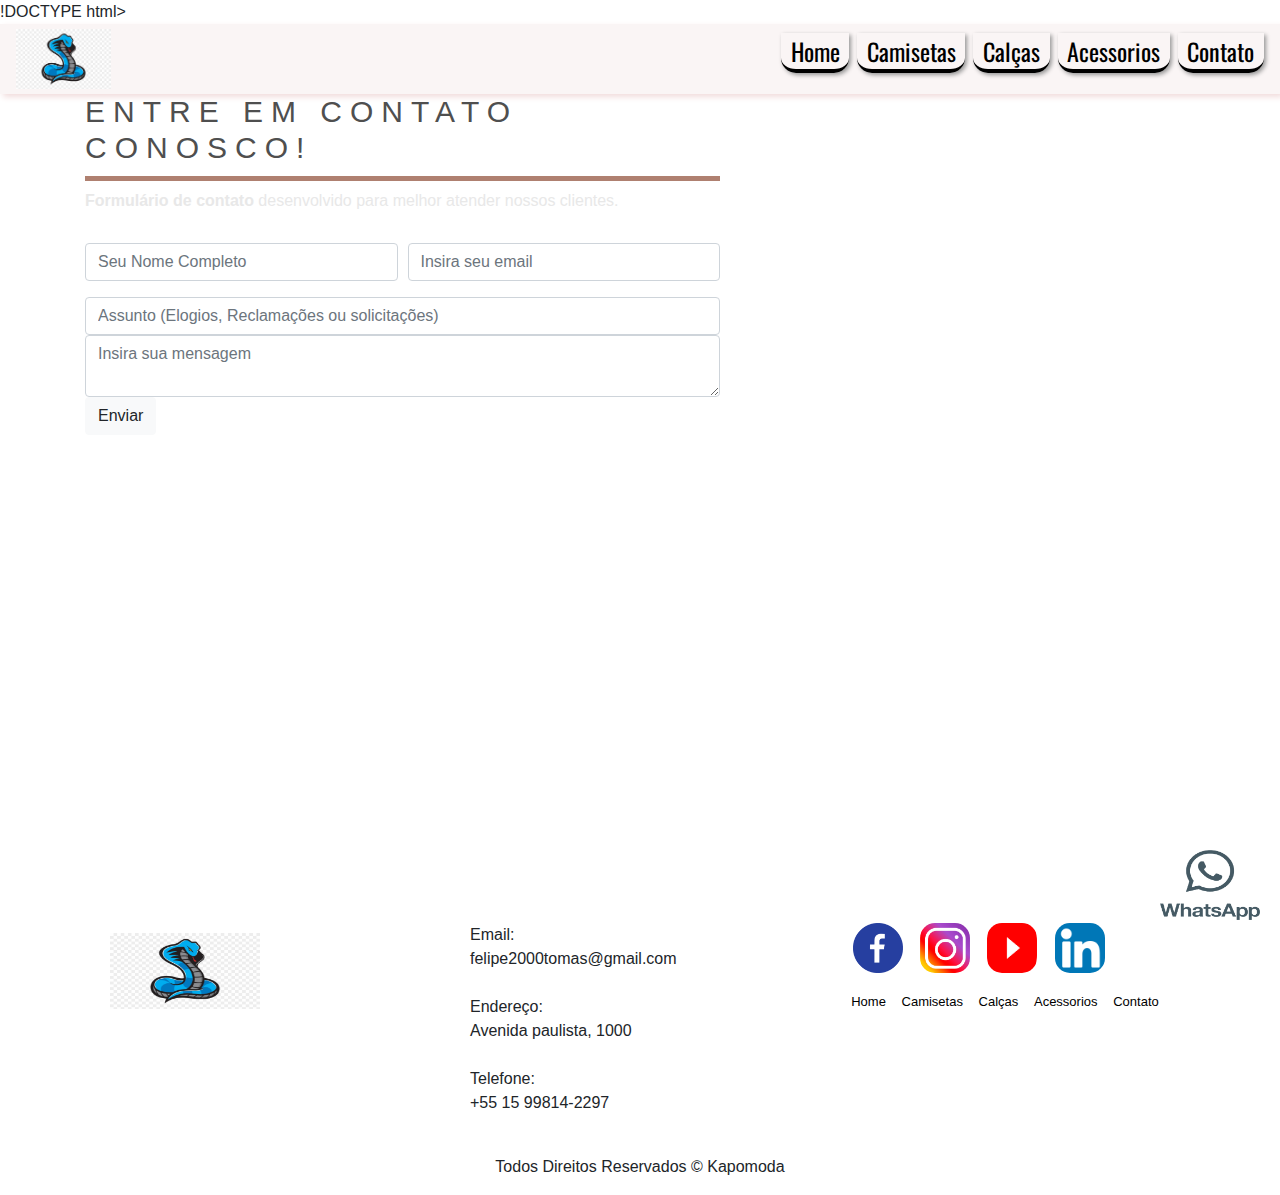
<file: contato.html>
!DOCTYPE html>
<html lang="en">

<head>
    <meta charset="UTF-8">
    <meta name="viewport" content="width, initial-scale=1.0">
    <!-- <link rel="stylesheet" type="text/css" href="./bootstrap/css/bootstrap.min.css"> -->
    <link rel="stylesheet" type="text/css" href="./css/style.css">
     <!-- Bootstrap CSS -->
     <link rel="stylesheet" href="https://stackpath.bootstrapcdn.com/bootstrap/4.5.0/css/bootstrap.min.css" />
    <title>Kapa Moda</title>
</head>

<body>
    <!-- Inicio Menu -->
    <header id="header">
        <a id="logo" href="index.html"><img src="img/logoloja.jpg" alt="Logo Empresa Modelo"></a>
        <nav id="nav">
            <button aria-label="Abrir Menu" id="btn-mobile" aria-haspopup="true" aria-controls="menu"
                aria-expanded="false">
                <span id="hamburger"></span>
            </button>
            <ul id="menu" role="menu">
                <li><a class="linkMenu" href="./index.html">Home</a></li>
                <li><a class="linkMenu" href="./produtos.html">Camisetas</a></li>
                <li><a class="linkMenu" href="#">Calças</a></li>
                <li><a class="linkMenu" href="./videos.html">Acessorios</a></li>
                <li><a class="linkMenu" href="./contato.html">Contato</a></li>

            </ul>
            </nav>
    </header>
    <!-- Fim Menu  -->
    <!-- Inicio Formulario Contato -->
    <section class="contacct">
        <div class="container">
            <div class="row">
                <div class="col-md-7">
                    <div class="section-title">
                        <h2> Entre em contato conosco!</h2>
                        <p><b>Formulário de contato</b> desenvolvido para melhor atender nossos clientes.</p>
                    </div>
                </div>
            </div>
            <div class="row">
                <div class="col-lg-7">
                    <form action="/" class="mb-4 mb-lg-0">
                        <div class="form-row">
                            <div class="col-md-6 form-grup">
                                <input type="text" name="name" class="form-control" placeholder="Seu Nome Completo" />
                            </div>
                            <div class="col-md-6 form-group">
                                <input type="email" class="form-control" name="email" id="email" placeholder="Insira seu email">
                            </div>
                        </div>
                        <div class="form-goup">
                            <input type="text" class="form-control" name="subject" id="subject" placeholder="Assunto (Elogios, Reclamações ou solicitações)">
                        </div>
                        <div class="form-goup">
                            <textarea class="form-control" name="message" id="message" placeholder="Insira sua mensagem"></textarea>
                        </div>
                        <button type="submit" class="btn btn-light">Enviar</button>
                    </form>
                </div>
                <div class="col-lg-5">
                    <div class="map">
                        <iframe src="https://www.google.com/maps/embed?pb=!1m18!1m12!1m3!1d3659.2776437153198!2d-47.45142092372729!3d-23.486507058848172!2m3!1f0!2f0!3f0!3m2!1i1024!2i768!4f13.1!3m3!1m2!1s0x94c58a9f61b55945%3A0x4ead928c70b1e690!2sEscola%20e%20Faculdade%20de%20Tecnologia%20SENAI%20Gaspar%20Ricardo%20J%C3%BAnior!5e0!3m2!1spt-BR!2sbr!4v1698520410042!5m2!1spt-BR!2sbr" width="600" height="450" style="border:0;" allowfullscreen="" loading="lazy" referrerpolicy="no-referrer-when-downgrade"></iframe>

                    </div>

                </div>

            </div>
            <div class="market-place">
                <figure>
                    <a href="#"<img src="./img/gif.gif"alt="Marketing-Diversos"></a>
                </figure>

            </div>
        </div>
    </section>
    <!-- Fim Formulario Contato --> 


<!-- Inicio whats -->
<div class="Whatsapp">
<div class="container-grid logo-whats">
    <a href="https://wa.link/cnr2xt" target="_blank"><img class="pulse" src="./rede_social/whatsapp-azul.png" width="100px" alt="Contato whatsapp"></a>
    
</div>
</div>
<!-- Fim whats -->
<!-- Inicio Footer -->
<footer class="rodape">
    <div class="container">
        <div class="row m-0">
            <!-- Inicio logo -->
            <div id="logo-rodape" class="col-md-4">
                <figure>
                    <img src="./img/logoloja.jpg" alt="Logo Rodape">
                </figure>

            </div>
            <!-- Fim logo -->
            <!-- Inicio Texto -->
            <div class="col-md-4">
                <div class="info-contato">
                    <p>Email:</p>
                    <p>felipe2000tomas@gmail.com</p><br>
                    <p>Endereço:</p>
                    <p>Avenida paulista, 1000</p><br>
                    <p>Telefone:</p>
                    <p>+55 15 99814-2297</p>
                </div>
            </div>
            <!-- Fim Texto -->
            <!-- Inicio Mídias sociais -->
            <div class="col-md-4">
                <figure class="redes-sociais">
                    <a href="https://www.facebook.com"><img src="./rede_social/face.png" alt="Facebook"</a>
                    <a href="https://www.instagram.com"><img src="./rede_social/insta.png" alt="Instagram"</a>
                    <a href="https://www.youtube.com"><img src="./rede_social/youtube.png" alt="Youtube"</a>
                    <a href="https://www.linkedin.com"><img src="./rede_social/linkedin.png" alt="Linkedin"</a>
                </figure>
                <br>
                <a class="linkFooter" href="./index.html">Home</a>
                <a class="linkFooter" href="./camisetas.html">Camisetas</a>
                <a class="linkFooter" href="./calças.html">Calças</a>
                <a class="linkFooter" href="./acessorios.html">Acessorios</a>
                <a class="linkFooter" href="./contato.html">Contato</a>
            </div>
            <!-- Fim Mídias sociais -->
            <!-- Inicio Direito Autorais -->
            <div class="col-12">      
                <p class="direitos">Todos Direitos Reservados &copy; Kapomoda </p>
            </div>
            

            <!-- Fim Direito Autorais -->

        </div> 
    </div>

</footer>




<!-- Fim Footer -->





</body>

    <script type="text/javascript" src="./bootstrap/js/bootstrap.min.js"></script>
    

    <script type="text/javascript" src="./js/srcipt_menu.js"></script>
           
            <!-- Bootstrap JS -->
            <script src="https://code.jquery.com/jquery-3.5.1.slim.min.js"></script>
            <script src="https://cdn.jsdelivr.net/npm/popper.js@1.16.0/dist/umd/popper.min.js"></script>
            <script src="https://stackpath.bootstrapcdn.com/bootstrap/4.5.0/js/bootstrap.min.js"></script>

</html>
</file>
<file: css/style.css>
/* @import url('https://fonts.googleapis.com/css2?family=Oswald:wght@200&display=swap'); */
@import url('https://fonts.googleapis.com/css2?family=Oswald:wght@500&display=swap');
/* Arquivo da folha de estilos de todo o site*/
/* Inicio CSS menu*/
body, ul {
    margin: 0px;
    padding: 0px;
}
#menu a{
    color: black;
    text-decoration: none;
    /* font-family: 'Oswald', sans-serif; */
    font-family: 'Oswald', sans-serif;
    font-weight: 400;
    transition: 0.3s;
    text-align: center;
    padding: 0 0.4em;
    /* background: rgba (0, 0, 0, 0.05 ); */
    font-size: 24px;
    border-bottom-left-radius: 15px;
    border-bottom-right-radius: 15px;
    border-bottom: 4px solid #000000;
    box-shadow: 2px 2px 4px #969696;

}
#menu a:hover{
    background: rgb(179, 171, 171);
    font-size: 22px;
    border-top-right-radius: 15px ;
}
#logo {
    font-size: 1.5rem;
}
#logo img {
    height: 60px;
}
#logo img:hover {
      box-shadow: 2px 2px 4px #000000;
      transition: 0.3s;
}
#header {
    box-sizing: border-box;
    height: 70px;
    padding: 1rem;
    display: flex;
    align-items: center;
    justify-content:space-between ;
    background: rgba(241, 227, 227, 0.356);
    box-shadow: 3px 3px 6px #f1dcdc;
}
#menu {
    display: flex;
    list-style: none;
    gap: 0.5rem;
}
#btn-mobile {
    display: none;
}
/*Fim CSS estilo header*/
/* Inicio estilo carousel */

#carouselExampleInterval {
position: relative;
z-index: 10;
padding-top: 10px;
box-shadow: 3px 3px 6px #fcdada;
}

/* Fim estilo carousel */
/* Inicio estilo media >> Mobile */
@media (max-width: 600px){
        #menu {
            display: block;
            position: absolute;
            width: 15em;
            top: 70px;
            right: 0px;
            background: white;
            transition: 0.6s;
            z-index: 1000;
            height: 0px;
            padding-left: 5px;
            visibility: hidden;
            overflow-y: hidden;
        }
        #menu li {
            padding-top: 30px;
            padding-bottom: 0px;
            margin: 0 1rem;
            border-bottom: 2px solid rgba(0, 0, 0, 0.05);

        }
        #nav.active #menu {
            height: calc(100vh - 70px);
            visibility: visible;
            overflow-y: hidden;
        }
        #btn-mobile {
            display: flex;
            padding: 0.5 1rem;
            font: 1rem;
            border: none;
            background: none;
            cursor: pointer;
            gap: 0.5rem;
        }
        #hamburger {
            border-top: 2px solid;
            /* Para aumentar ou diminuir a espessura da linha do hamburger */
            width: 30px;
            /* Para alterar a largura do hambuger */
            color: #003f91;
            /* Para alterar a cor do hambuger */
        }
        #hamburger::after,
        #hamburger::before {
            content: '';
            display: block;
            width: 30px;
            /* Altera a largura do hamburger, juntamente com o width anterior */
            height: 2px;
            background: currentColor;
            margin-top: 4px;
            /* Altera o espaçamento, entre as linhas do hamburger */
            position: relative;
            border-top: 2px solid;
            /* Para aumentar ou diminuir a espessura da linha */
            }
            #nav.active #hamburger {
                border-top-color: transparent;
            }
            #nav.active #hamburger::before {
                transform: rotate(135deg);
            }
            #nav.active #hamburger::after {
                transform: rotate(-135deg);
                top: -6px;
            }


}

/* Fim estilo media >> Mobile */
/* Inicio estilo Banner home */
/* Para aplicar estilos na CLASS > utilize o ponto [ . ] antes do objeto */
/* Para aplicar estilos na CLASS > utilize o hashtag [ # ] antes do objeto */
.section-banner-home{
    width: 100%;
    height: 500px;
    margin-top: 10px;
    padding: 50px;
    background-color: #eeeff0;
    box-shadow: 3px 3px 6px #f2e5e5;
}
.section-banner-home img {
    max-height: 400px;
    width: 70%;
    display: block;
    margin: auto;
}
.section-banner-home .texto-banner {
    margin: 30px;
    font-size: 22px;
}
 .section-banner-home .texto-banner h1 {
font-size: 30px;
width: 60%;
font-weight: 500;
padding-bottom: 20px;
color: rgb(255, 255, 255);
 }   
 .section-banner-home .texto-banner p {
    font-size: 15px;
    margin-bottom: 20px;
    color: rgb(0, 0, 0);
 }
 .section-banner-home .texto-banner a {
    color: rgb(255, 255, 255);
    text-decoration: none;
    background-color: #100060;
    padding: 4px 14px;
    font-size: 17px;
    transition: 0.3; 
 }
 .section-banner-home .texto-banner a:hover{
    color: rgba(172, 255, 47, 0.897);
    text-shadow: 2px 2px 4px #ffffff7a;
    font-size: 18px;
    font-weight: bold;
 }


/* Fim estilo Banner home */
/* Inicio estilo destaque */
.destaque h2 {
    margin-top: 15px;
    text-align: center;
    font-size: 24px;
    font-weight: bold;
}
.destaque p {
    width: 77%;
    text-align: center;
    font-size: 14px;
    margin: 30px auto;
}
.destaque figcaption {
    font-size: 13px;
    color: #000;
    text-decoration: none;
    font-weight: bold;
    text-align: center;
}
.destaque #Saiba-mais {
    justify-content: center;
    display: flex;
    text-decoration: none;
    color: #000;
    font-size: 18px;
    font-weight: bold;
    background: #dad8e6;
    margin: 30px 0px;
    width: 25%;
}
.destaque .col-6 img:hover {
    box-shadow: 4px 4px 6px #acaa9ae5;
    transition: 0.3s;
}
/* Fim estilo destaque */


/* Inicio estilo novidades */
.novidades .texto-body {
    width: 80%;
    margin: 70px auto;
}
.novidades p {
    color: #000;
}
.novidades a {
    justify-content: center;
    display: flex;
    text-decoration: none;
    color: #000;
    font-size: 18px;
    font-weight: bold;
    background: #dad8e6;
    margin: 30px 0px;
    width: 25%;
}
/* Fim estilo novidades */


/* Inicio estilo galeria */
.galeria {
    margin: 60px auto 20px;      /* os 4 valores no margin = top / right / botton / left > Ex:60px , 60px , 60px , 60px */
}
.galeria .container {
    margin-left: 11%;
}
.galeria h2 {
    text-align: center;
    font-size: 24px;
}
.galeria p {
    text-align: center;
    width: 50%;
    margin: 14px auto 50px;
}
.galeria .gallery {
    width: 30%;
    margin: 14px auto 50px;
}
.galeria .gallery img {
    width: 80%;
    height: 80%;
    -webkit-transition: -webkit-transform .5s ease;
    transition: transform .5s ease;
    display: block;
}
.galeria .gallery img:hover {
    -webkit-transform: scale(1.2);
    transform: scale(1.2);
    box-shadow: 0 0 10px #919191;
}
/* Fim estilo galeria */
/* Inicio Whatssap */
.Whatsapp {
    position: fixed;
    top: 800px;
    right: 20px;
    z-index: 200;
}
.Whatsapp img {
    height: 70px;
}
/* Inicio efeito pulse */
.Whatsapp .pulse {
    animation: pulse 0.7s infinite;
    margin: 0 auto;
    display: table;
    margin-top: 50px;
    animation-direction: alternate ;
    -webkit-animation-name: pulse;
    animation-name: pulse;
}
@-webkit-keyframes pulse {
    0% {
        -webkit-transform: scale(1);
        -webkit-filter: brightness(100%);
    }
    100% {
        -webkit-transform: scale(1.1);
        -webkit-filter: brightness(100%);
    }
}
@keyframes pulse {
    0% {
        transform: scale(1);
        filter: brightness(100%);
    }
    100% {
        transform: scale(1.1);
        filter: brightness(100%);
    }
    
}

/* Fim efeito pulse */


/* Fim Whatssap */
/* Inicio estilo footer (rodape) */
.rodape {
    padding: 50px 50px 0;
}
.rodape .container #logo-rodape img{
    height: 50%;
    width: 50%;
    padding: 10px;
    transition: transform .3s;
    display: block;
}
.rodape .container #logo-rodape:hover {
    transform: scale(1.5);
    box-shadow: 0 0 10px rgba(255, 255, 255, 0.2);
}
.rodape .info-contato p {
    margin: 0;
}
.rodape .linkFooter {
    text-decoration: none;
    color: #000;
    font-size: 13px;
    margin-left: 0.7rem;
}
.rodape .linkFooter:hover {
    font-weight: bold;
}
.rodape .redes-sociais {
    display: inline-block;
}
.rodape .redes-sociais img {
    width: 50px;
    height: 50px;
    padding-left: 0;
    margin-left: 0.8rem;
    transition: transform .3s;
    border-radius: 15px;
    /* boder-radius = arredondando as extremidades da forma */
}
.rodape .redes-sociais img:hover {
    z-index: 1;
    transform: scale(1.5);
    box-shadow: 0 0 10px rgba(0, 0, 0, 0.446);
}
.rodape p.direitos {
    text-align: center;
    margin-top: 40px;
}

/* Fim estilo footer (rodape) */

/* Inicio estilo Videos */
  .embed-container {
    position: relative;
    padding-bottom: 0;
    height: auto;
    max-width: 100%;
    margin-top: 0;
    margin-bottom: 30px;
    padding-top: 80px;
    padding-left: 10%;
    padding-right: 10%;
    display: flex;
  }
  .embed-container p {
    text-align: center;
    font-size: 20px;
  }
  .embed-container h2 {
    text-align: center;
    font-size: 24px;
    font-weight: bold;
  }
  .embed-container iframe {
    position: relative;
    top: 0;
    left: 0;
    width: 100%;
    height: 250px;
    border-radius: 1em;
    box-shadow: gray 0.5em 0.5em 0.3em;
    transition: transform .3s;
    display: flex;
  } 
  .embed-container iframe:hover {
    flex: 1;
    z-index: 1;
    transform: scale(1,2);
    box-shadow: 0 0 10px rgba(0, 0, 0, 0.446);
  }
  .embed-container .col-lg-4 {
    margin-top: 30px;
  }
   .embed-container .col-lg-6 {
    margin-top: 30px;
   }


/* Fim estilo Videos */
/* Inicio estilo contato */
.contact {
    padding: 70px 0px;
    background: #919191;
}
.section-title h2 {
    color: hsl(0, 0%, 31%);
    font-size: 30px;
    font-weight: normal;
    text-transform: uppercase;
    letter-spacing: 8px;
    border-bottom: 5px solid #af8070;
    padding-bottom: 10px;
    display: inline-block;
}
.section-title p {
    color: #e8e8e8;
    margin-bottom: 30px;
}
.contact input,
.contact textarea {
    background: #fafafa;
}
.contact textarea {
    min-height: 188px;
    max-width: 100%;
}
.contact .map {
    overflow: hidden;
    border-radius: 4px;
}

/* Inicio estilo market place */
.market-place {
    height: 180px;
    width: 100%;
    position: relative;
    padding: 20px 0px;
    display: flex;
    align-items: center;
    justify-content: center;
    margin-left: auto;
    margin-right: auto;
}
.market-place img {
    height: 30%;
    width: 100%;
}
/* Fim estilo market place */ 

/* Fim estilo contato */
/* Inicio estilo Produtos */
.col-lg-4 .card {
    border-style: none;
    border: 0px;
    min-height: 300px;
}
.text-center .mb-5 {
    margin-top: 20px;
}
.card img {
    height: auto;
    width: auto;
}
.card .bg-imgage {
    position: relative;
    overflow: hidden;
    background-repeat: no-repeat;
    background-size: cover;
    background-position: 50%;

}
.mask {
    position: absolute;
    top: 0;
    left: 0;
    right: 0;
    bottom: 0;
    overflow: hidden;
    width: 100%;
    height: 100%;
    background-attachment: fixed;
}
.hover-overlay .mask {
    opacity: 0;
    -webkit-transition: all .3s ease-in-out;
    transition: all .3s ease-in-out;
}
.hover-overlay .mask:hover {
    opacity: 1;
}
.card-body .btn {
    background-color: #ababab; 
    color: white;
    font-weight: 400;
    border: none;
    outline: 0px;
    
}

/* Fim estilo Produtos */
</file>
